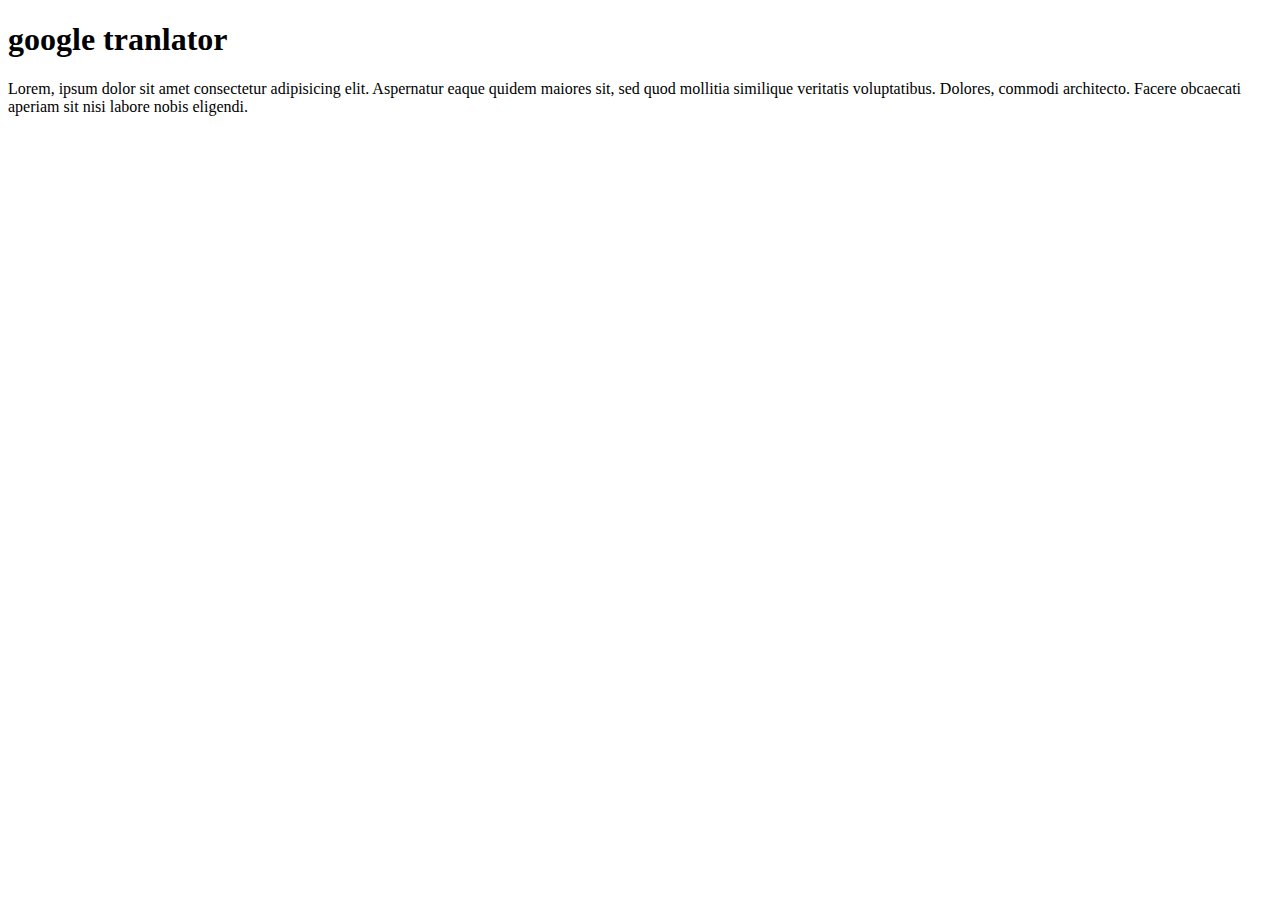
<file: translator.html>
<!DOCTYPE html>
<html lang="en">
<head>
    <meta charset="UTF-8">
    <meta name="viewport" content="width=device-width, initial-scale=1.0">
    <title>Document</title>
</head>
<body>
    <h1>google tranlator</h1>
    Lorem, ipsum dolor sit amet consectetur adipisicing elit. Aspernatur eaque quidem maiores sit, sed quod mollitia similique veritatis voluptatibus. Dolores, commodi architecto. Facere obcaecati aperiam sit nisi labore nobis eligendi.
    <div id="google_element">

    </div>
    <script src="http://translate.google.com/translate_a/element.js?cb=loadGoogleTranslate">
    </script>
    <script>
        function loadGoogleTranslate(){
            new google.translate.TranslateElement("google_element");
        }
    </script>
</body>
</html>
</file>
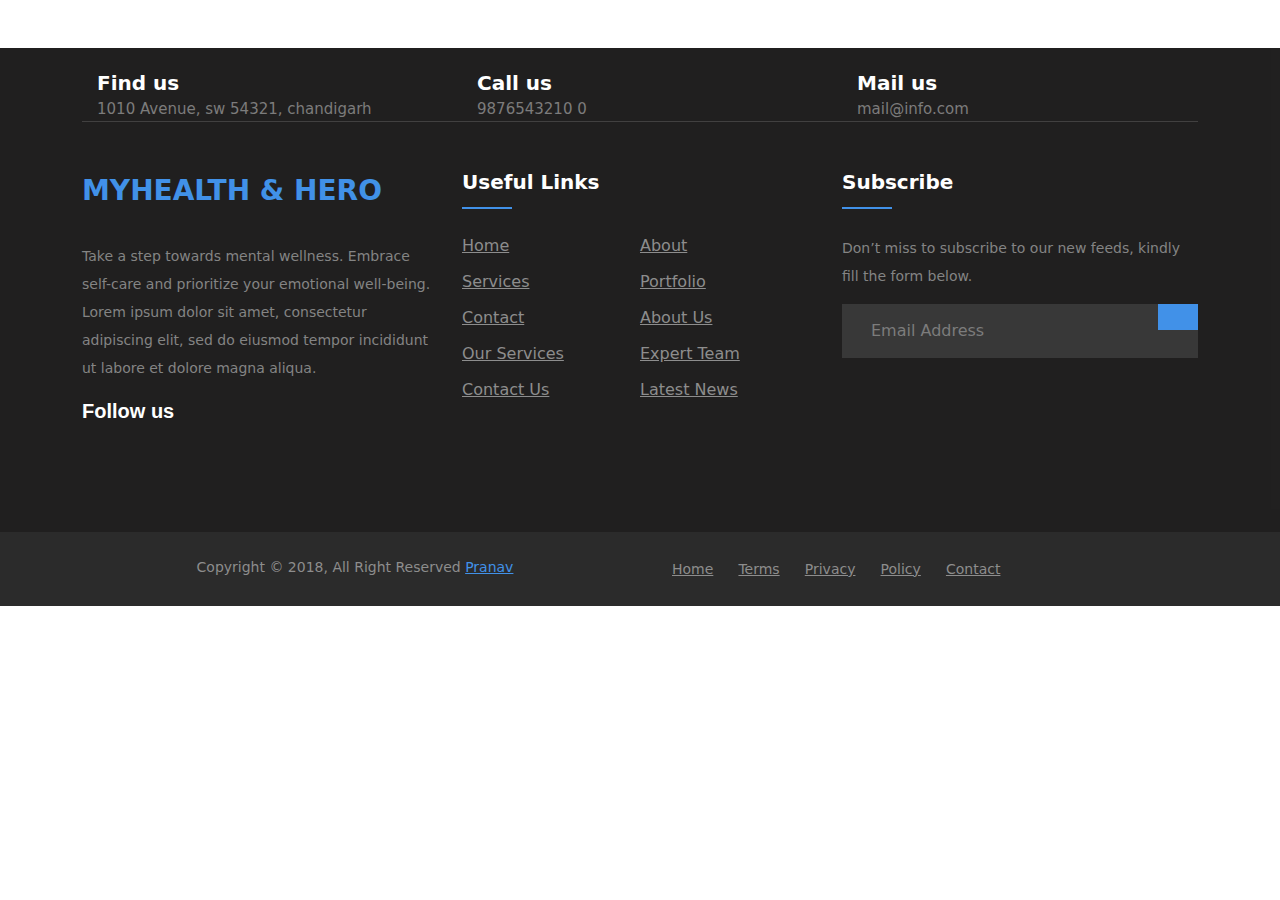
<file: Templates/footer.html>
<!DOCTYPE html>
<html lang="en">
<head>
    <meta charset="UTF-8">
    <meta name="viewport" content="width=device-width, initial-scale=1.0">
    <title>Document</title>

    <link href="https://cdn.jsdelivr.net/npm/bootstrap@5.3.3/dist/css/bootstrap.min.css" rel="stylesheet" integrity="sha384-QWTKZyjpPEjISv5WaRU9OFeRpok6YctnYmDr5pNlyT2bRjXh0JMhjY6hW+ALEwIH" crossorigin="anonymous">


    <!-- <link rel="stylesheet" href="https://cdnjs.cloudflare.com/ajax/libs/font-awesome/6.2.0/css/all.min.css"> -->
    <style>
        
  /* ------ for footer ----  */

*{
    padding: 0;
    margin: 0;
}
  body{
    margin: 0;
    padding: 0 ;
  }
  ul {
    margin: 0px;
    padding: 0px;
}
.footer-section {
  background: #151414;
  position: relative;
  opacity: 95%;
}
.footer-cta {
  border-bottom: 1px solid #373636;
}
.single-cta i {
  color: rgb(75, 104, 233);
  font-size: 30px;
  float: left;
  margin-top: 8px;
}
.cta-text {
  padding-left: 15px;
  display: inline-block;
}
.cta-text h4 {
  color: #fff;
  font-size: 20px;
  font-weight: 600;
  margin-bottom: 2px;
}
.cta-text span {
  color: #757575;
  font-size: 15px;
}
.footer-content {
  position: relative;
  z-index: 2;
}
.footer-pattern img {
  position: absolute;
  top: 0;
  left: 0;
  height: 330px;
  background-size: cover;
  background-position: 100% 100%;
}
.footer-logo {
  margin-bottom: 30px;
}
.footer-logo img {
    max-width: 200px;
}
.footer-text p {
  margin-bottom: 14px;
  font-size: 14px;
      color: #7e7e7e;
  line-height: 28px;
}
.footer-social-icon span {
  color: #fff;
  display: block;
  font-size: 20px;
  font-weight: 700;
  font-family: 'Poppins', sans-serif;
  margin-bottom: 20px;
}
.footer-social-icon a {
  color: #fff;
  font-size: 16px;
  margin-right: 15px;
}
.footer-social-icon i {
  height: 40px;
  width: 40px;
  text-align: center;
  line-height: 38px;
  border-radius: 50%;
}
.facebook-bg{
  background: #3B5998;
}
.twitter-bg{
  background: #55ACEE;
}
.google-bg{
  background: #DD4B39;
}
.footer-widget-heading h3 {
  color: #fff;
  font-size: 20px;
  font-weight: 600;
  margin-bottom: 40px;
  position: relative;
}
.footer-widget-heading h3::before {
  content: "";
  position: absolute;
  left: 0;
  bottom: -15px;
  height: 2px;
  width: 50px;
  background: #378CE7;
}
.footer-widget ul li {
  display: inline-block;
  float: left;
  width: 50%;
  margin-bottom: 12px;
}
.footer-widget ul li a:hover{
  color: #378CE7;
}
.footer-widget ul li a {
  color: #878787;
  text-transform: capitalize;
}
.subscribe-form {
  position: relative;
  overflow: hidden;
}
.subscribe-form input {
  width: 100%;
  padding: 14px 28px;
  background: #2E2E2E;
  border: 1px solid #2E2E2E;
  color: #fff;
}
.subscribe-form button {
    position: absolute;
    right: 0;
    background: rgb(11, 8, 177);
    padding: 13px 20px;
    border: 1px solid rgb(19, 4, 102);
    top: 0;
}
.subscribe-form button i {
  color: #fff;
  font-size: 22px;
  transform: rotate(-6deg);
}
.copyright-area{
  background: #202020;
  padding: 25px 0;
}
.copyright-text p {
  margin: 0;
  font-size: 14px;
  color: #878787;
}
.copyright-text p a{
  color: #378CE7;
}
.footer-menu li {
  display: inline-block;
  margin-left: 20px;
}
.footer-menu li:hover a{
  color: #378CE7;
}
.footer-menu li a {
  font-size: 14px;
  color: #878787;
}
  
    </style>
</head>
<body>
    
          <!-- ---------------------- footer ---------------------  -->
  
          <section class="mt-5">
            <footer class="footer-section ">
              <div class="container" >
                  <div class="footer-cta ">
                      <div class="row ">
                          <div class="col-xl-4 col-md-4 mb-30 "  style="margin-top: 2%;">
                              <div class="single-cta">
                                  <i class="fas fa-map-marker-alt" style="color: rgb(104, 185, 240);"></i>
                                  <div class="cta-text">
                                      <h4>Find us</h4>
                                      <span>1010 Avenue, sw 54321, chandigarh</span>
                                  </div>
                              </div>
                          </div>
                          <div class="col-xl-4 col-md-4 mb-30 "  style="margin-top: 2%;">
                              <div class="single-cta">
                                  <i class="fas fa-phone" style="color:#378CE7;"></i>
                                  <div class="cta-text">
                                      <h4>Call us</h4>
                                      <span>9876543210 0</span>
                                  </div>
                              </div>
                          </div>
                          <div class="col-xl-4 col-md-4 mb-30 "  style="margin-top: 2%;">
                              <div class="single-cta">
                                  <i class="far fa-envelope-open" style="color: #378CE7;"></i>
                                  <div class="cta-text">
                                      <h4>Mail us</h4>
                                      <span>mail@info.com</span>
                                  </div>
                              </div>
                          </div>
                      </div>
                  </div>
                  <div class="footer-content pt-5 pb-5">
                      <div class="row">
                          <div class="col-xl-4 col-lg-4 mb-50">
                              <div class="footer-widget">
                                  <div class="footer-logo">
                                      <!-- <a href="index.html"><img src="https://i.ibb.co/QDy827D/ak-logo.png" class="img-fluid" alt="logo"></a> -->
                                      <a class="navbar-brand animate__animated animate__flipInX animate__infinite animate__delay-1s" href="/">
                                      <span class="d-block text-uppercase  fw-bold fs-3 balsamiq-sans-bold" style="text-stroke: 7px rgba(255, 255, 255, 0.678); color: #378CE7;">MyHealth &amp; Hero</span>
      </a>
                                  </div>
                                  <div class="footer-text">
                                    <p>Take a step towards mental wellness. Embrace self-care and prioritize your emotional well-being. Lorem ipsum dolor sit amet, consectetur adipiscing elit, sed do eiusmod tempor incididunt ut labore et dolore magna aliqua.</p>
                                </div>
                                  <div class="footer-social-icon">
                                      <span>Follow us</span>
                                      <a href="#"><i class="fab fa-facebook-f facebook-bg"></i></a>
                                      <a href="#"><i class="fab fa-twitter twitter-bg"></i></a>
                                      <a href="#"><i class="fab fa-google-plus-g google-bg"></i></a>
                                  </div>
                              </div>
                          </div>
                          <div class="col-xl-4 col-lg-4 col-md-6 mb-30">
                              <div class="footer-widget">
                                  <div class="footer-widget-heading">
                                      <h3>Useful Links</h3>
                                  </div>
                                  <ul>
                                      <li><a href="#">Home</a></li>
                                      <li><a href="#">about</a></li>
                                      <li><a href="#">services</a></li>
                                      <li><a href="#">portfolio</a></li>
                                      <li><a href="#">Contact</a></li>
                                      <li><a href="#">About us</a></li>
                                      <li><a href="#">Our Services</a></li>
                                      <li><a href="#">Expert Team</a></li>
                                      <li><a href="#">Contact us</a></li>
                                      <li><a href="#">Latest News</a></li>
                                  </ul>
                              </div>
                          </div>
                          <div class="col-xl-4 col-lg-4 col-md-6 mb-50">
                              <div class="footer-widget">
                                  <div class="footer-widget-heading">
                                      <h3>Subscribe</h3>
                                  </div>
                                  <div class="footer-text mb-25">
                                      <p>Don’t miss to subscribe to our new feeds, kindly fill the form below.</p>
                                  </div>
                                  <div class="subscribe-form">
                                      <form action="#" >
                                          <input type="text" placeholder="Email Address">
                                          <button style="background-color: #378CE7; border: none;"><i class="fab fa-telegram-plane" ></i></button>
                                      </form>
                                  </div>
                              </div>
                          </div>
                      </div>
                  </div>
              </div>
              <div class="copyright-area">
                  <div class="container">
                      <div class="row">
                          <div class="col-xl-6 col-lg-6 text-center text-lg-left">
                              <div class="copyright-text">
                                  <p>Copyright &copy; 2018, All Right Reserved <a href="">Pranav</a></p>
                              </div>
                          </div>
                          <div class="col-xl-6 col-lg-6 d-none d-lg-block text-right">
                              <div class="footer-menu">
                                  <ul>
                                      <li><a href="#">Home</a></li>
                                      <li><a href="#">Terms</a></li>
                                      <li><a href="#">Privacy</a></li>
                                      <li><a href="#">Policy</a></li>
                                      <li><a href="#">Contact</a></li>
                                  </ul>
                              </div>
                          </div>
                      </div>
                  </div>
              </div>
          </footer>
    
    
        </section>
    
        <script src="https://cdn.jsdelivr.net/npm/bootstrap@5.3.3/dist/js/bootstrap.bundle.min.js" integrity="sha384-YvpcrYf0tY3lHB60NNkmXc5s9fDVZLESaAA55NDzOxhy9GkcIdslK1eN7N6jIeHz" crossorigin="anonymous"></script> 
</body>
</html>
</file>
